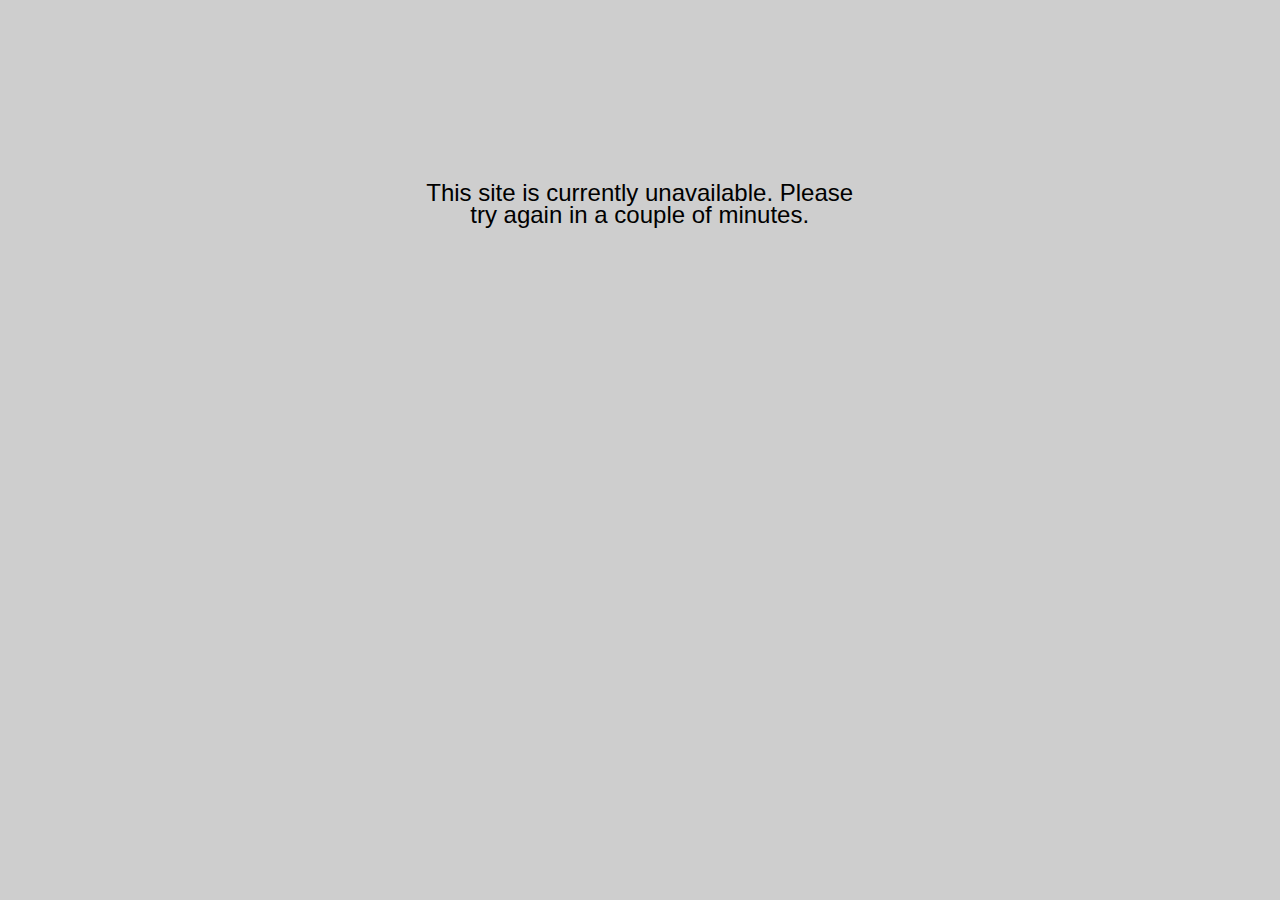
<file: related_files/index.html>
<html>                                                                                                                                                                                                                                      
 <head>                                                                                                                                                                                                                                     
                                                                                                                                                                                                                                            
<style type="text/css">                                                                                                                                                                                                                     
body {                                                                                                                                                                                                                                      
   color: #cecece;                                                                                                                                                                                                                          
   font-size: 12px;                                                                                                                                                                                                                         
   line-height: 14px;                                                                                                                                                                                                                       
   font-family: Arial, Helvetica, sans-serif;                                                                                                                                                                                               
   }                                                                                                                                                                                                                                        
                                                                                                                                                                                                                                            
a {                                                                                                                                                                                                                                         
   text-decoration: none;                                                                                                                                                                                                                   
   color: #336699;                                                                                                                                                                                                                          
   }                                                                                                                                                                                                                                        
                                                                                                                                                                                                                                            
a:hover {                                                                                                                                                                                                                                   
   text-decoration: underline;                                                                                                                                                                                                              
   color:#003399;                                                                                                                                                                                                                           
   }                                                                                                                                                                                                                                        
</style>                                                                                                                                                                                                                                    
</head>                                                                                                                                                                                                                                     
                                                                                                                                                                                                                                            
<body BGCOLOR="#cecece" link="#336699" vlink="#336699" alink="#336699" leftmargin="0" topmargin="0" rightmargin="0" bottommargin="0" marginwidth="0" marginheight="0">                                                                      
                                                                                                                                                                                                                                            
<!-- CENTER-ALIGNED TABLE WRAPPER-->                                                                                                                                                                                                        
<table width="100%" cellspacing="0" cellpadding="0" border="0" vspace="0" align="center" >                                                                                                                                                  
   <tr>                                                                                                                                                                                                                                     
      <td width="100%">                                                                                                                                                                                                                     
                                                                                                                                                                                                                                            
<!-- CENTERED CONTENT -->                                                                                                                                                                                                                   
                                                                                                                                                                                                                                            
<table width="786" height="494" cellspacing="0" cellpadding="0" border="0" vspace="0" align="center" background="http://d2djwjrv12wgqf.cloudfront.net/bg.gif">                                                                              
   <tr>                                                                                                                                                                                                                                     
      <td  height="85" colspan="2" valign="top">                                                                                                                                                                                            
      </td>                                                                                                                                                                                                                                 
   </tr>                                                                                                                                                                                                                                    
                                                                                                                                                                                                                                            
     <tr valign="top">                                                                                                                                                                                                                      
      <td width="157" valign="top" >                                                                                                                                                                                                        
        </td>                                                                                                                                                                                                                               
      <td width="471" height="188" valign="top" >                                                                                                                                                                                           
                                                                                                                                                                                                                                            
<!-- DOTTED LINE CONTENT CONTENT -->                                                                                                                                                                                                        
         <table background="http://d2djwjrv12wgqf.cloudfront.net/dotted_frame.gif" width="471" height="188" valign="top" cellspacing="10" cellpadding="10" border="0" vspace="0">                                                           
                                                                                                                                                                                                                                            
               <tr>                                                                                                                                                                                                                         
                    <td valign="center" width="451" align="center">                                                                                                                                                                         
<div style="font-family:Arial, Helvetica, sans-serif; color:#000; font-size:24px; line-height:22px;">                                                                                                                                       
    This site is currently unavailable.  Please try again in a couple of minutes.                                                                                                                                                           
</div>                                                                                                                                                                                                                                      
                  </td>                                                                                                                                                                                                                     
               </tr>                                                                                                                                                                                                                        
            </table>                                                                                                                                                                                                                        
                                                                                                                                                                                                                                            
      </td>                                                                                                                                                                                                                                 
        <td width="157">                                                                                                                                                                                                                    
        </td>                                                                                                                                                                                                                               
   </tr>                                                                                                                                                                                                                                    
                                                                                                                                                                                                                                            
   <tr>                                                                                                                                                                                                                                     
   <td height="109" colspan="2">                                                                                                                                                                                                            
   </td>                                                                                                                                                                                                                                    
   </tr>                                                                                                                                                                                                                                    
   </table>                                                                                                                                                                                                                                 
                                                                                                                                                                                                                                            
</td>                                                                                                                                                                                                                                       
</tr>                                                                                                                                                                                                                                       
</table>                                                                                                                                                                                                                                    
</body>                                                                                                                                                                                                                                     
</html>
</file>
